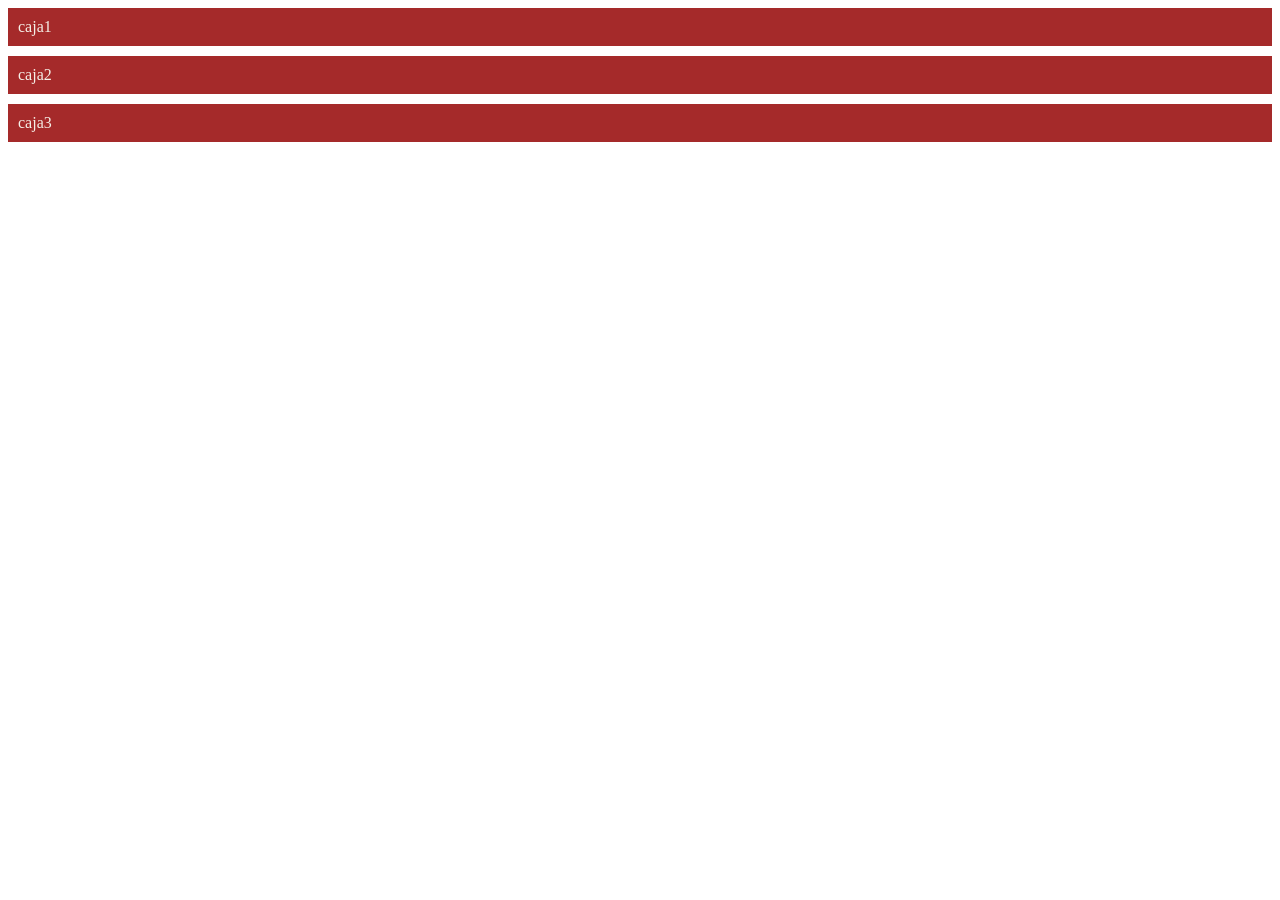
<file: caja.html>
<!DOCTYPE html>
<html lang="en">
<head>
    <meta charset="UTF-8">
    <meta name="viewport" content="width=device-width, initial-scale=1.0">
    <title>Document</title>
    <link rel="stylesheet" href="estilo.css">
</head>
<body>
        <div class="contenedor">
        <div class="caja">caja1</div>
        <div class="caja">caja2</div>
        <div class="caja">caja3</div>
    </div>
</body>
</html>
</file>
<file: estilo.css>
.contenedor{
    display: flex;
    flex-direction: column;
    justify-content: center;
    gap: 10px;

}

.caja{
    background-color: brown;
    color: rgb(245, 239, 231);
    padding: 10px;

}
</file>
